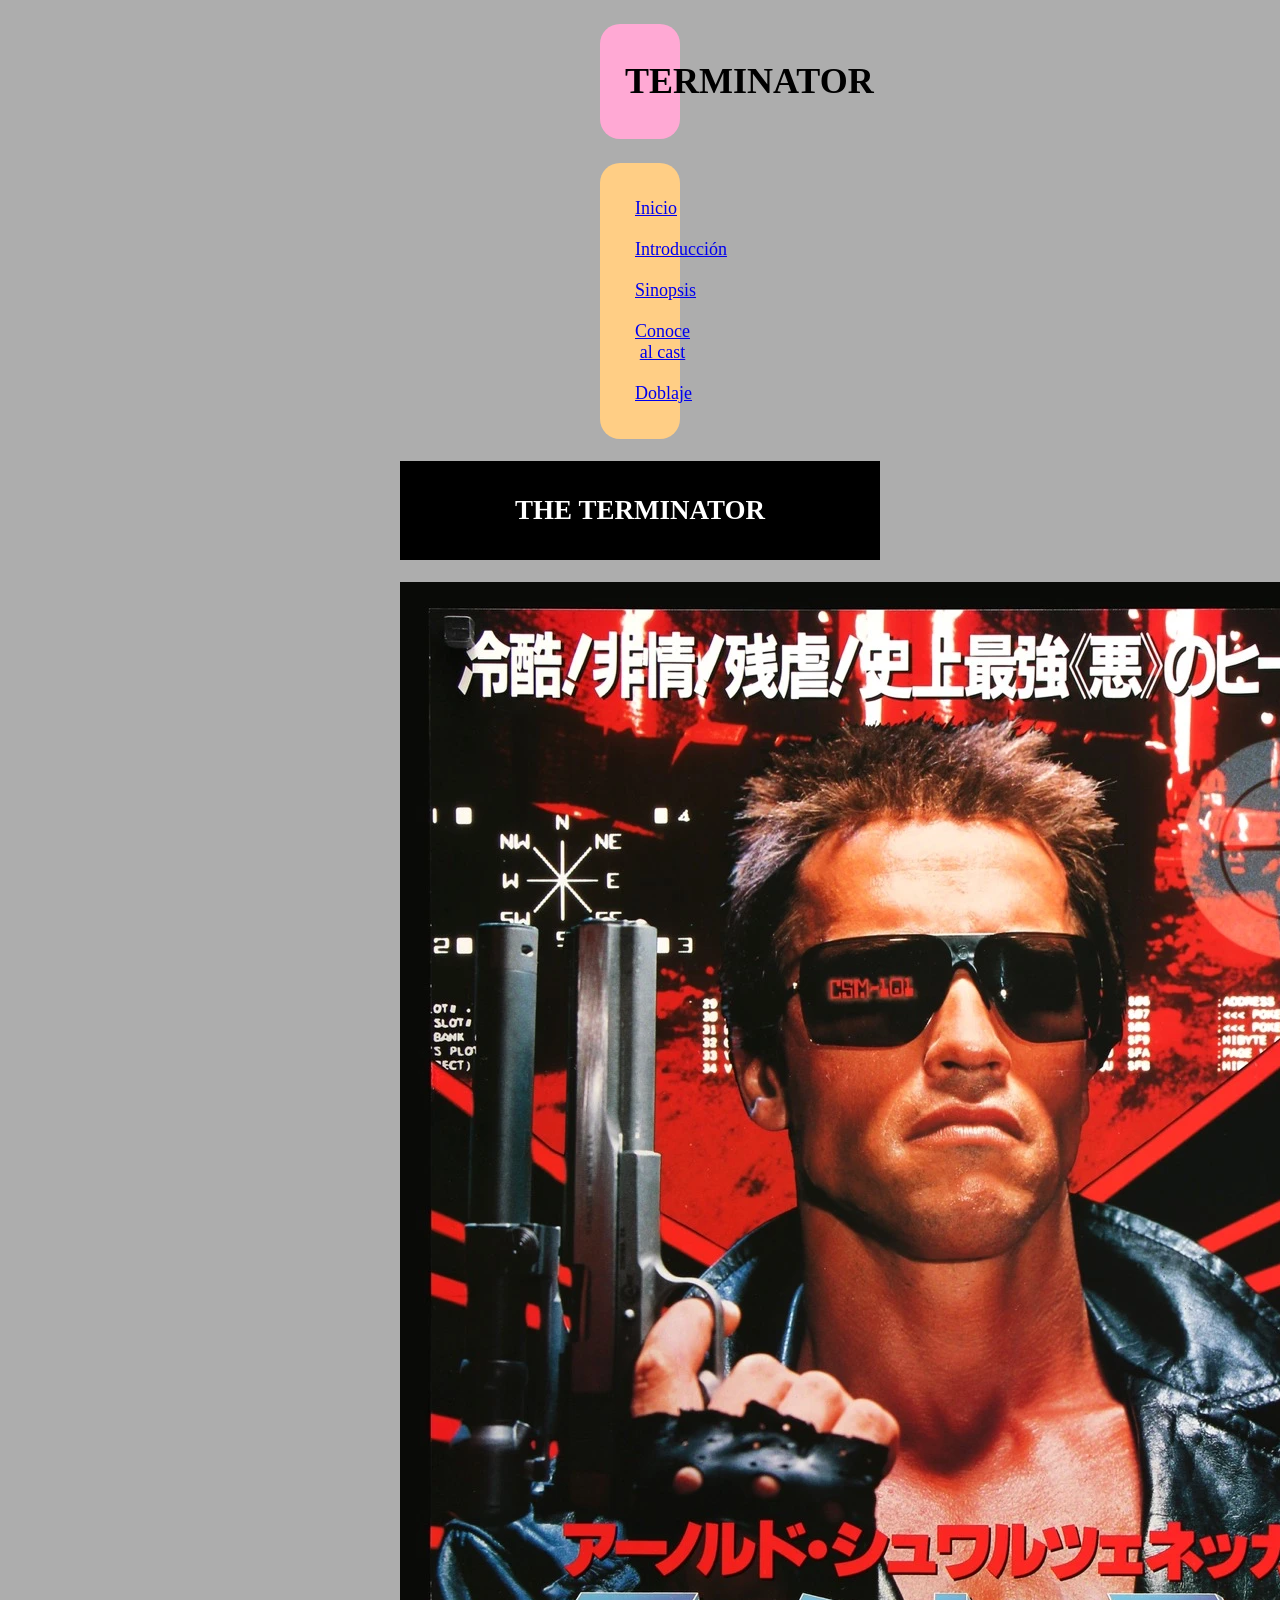
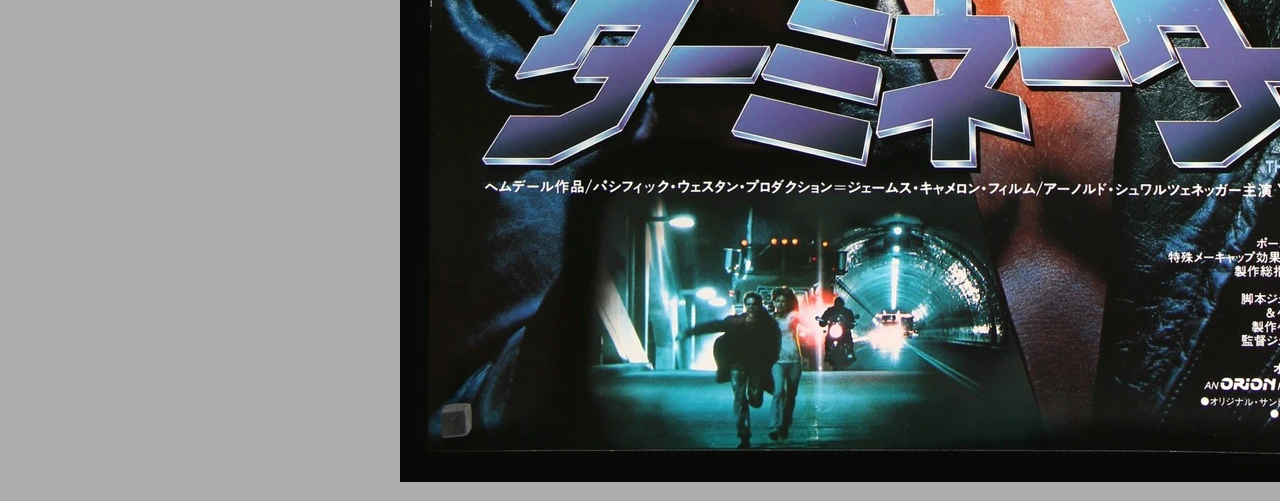
<file: practica1/index.html>
<!DOCTYPE HTML>

<html lang="es">
<head>
    <!-- Datos que describen el documento -->
    <meta charset="UTF-8">
    <title>Terminator</title>
    <link rel="stylesheet" type="text/css" href="estilo.css" />
</head>

<body>
    <!-- Datos con el contenidos que aparece en el navegador -->
    <h1>Terminator</h1>


    <nav>
        <a href="index.html">Inicio</a>
        <a href="introduccion.html">Introducción</a>
        <a href="sinopsis.html">Sinopsis</a>
        <a href="cast-multimedia.html">Conoce al cast</a>
        <a href="doblaje.html">Doblaje</a>
    </nav>

    <section>
        <h2> THE TERMINATOR</h2>
        <img src="multimedia/poster.webp"
        alt="Terminator"
        id = "poster"
        />
    </section>


</body>

</html>
</file>
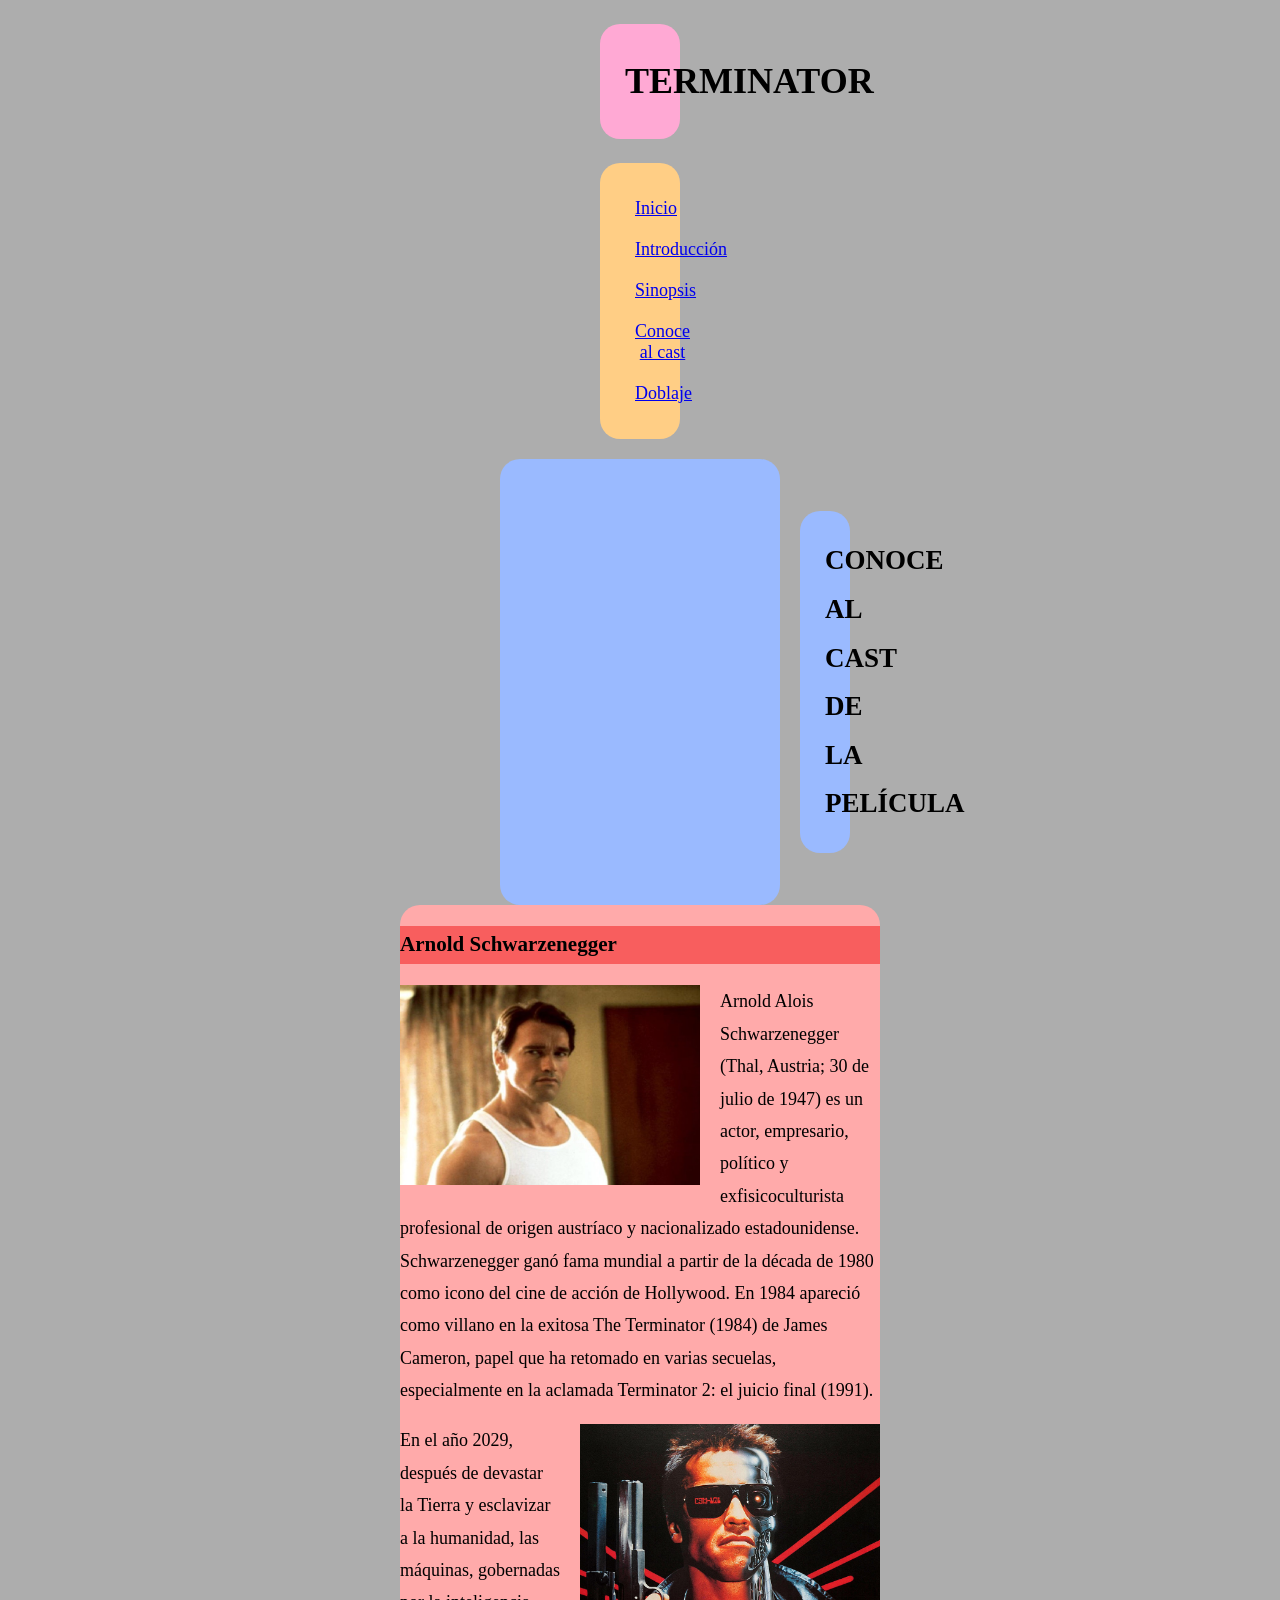
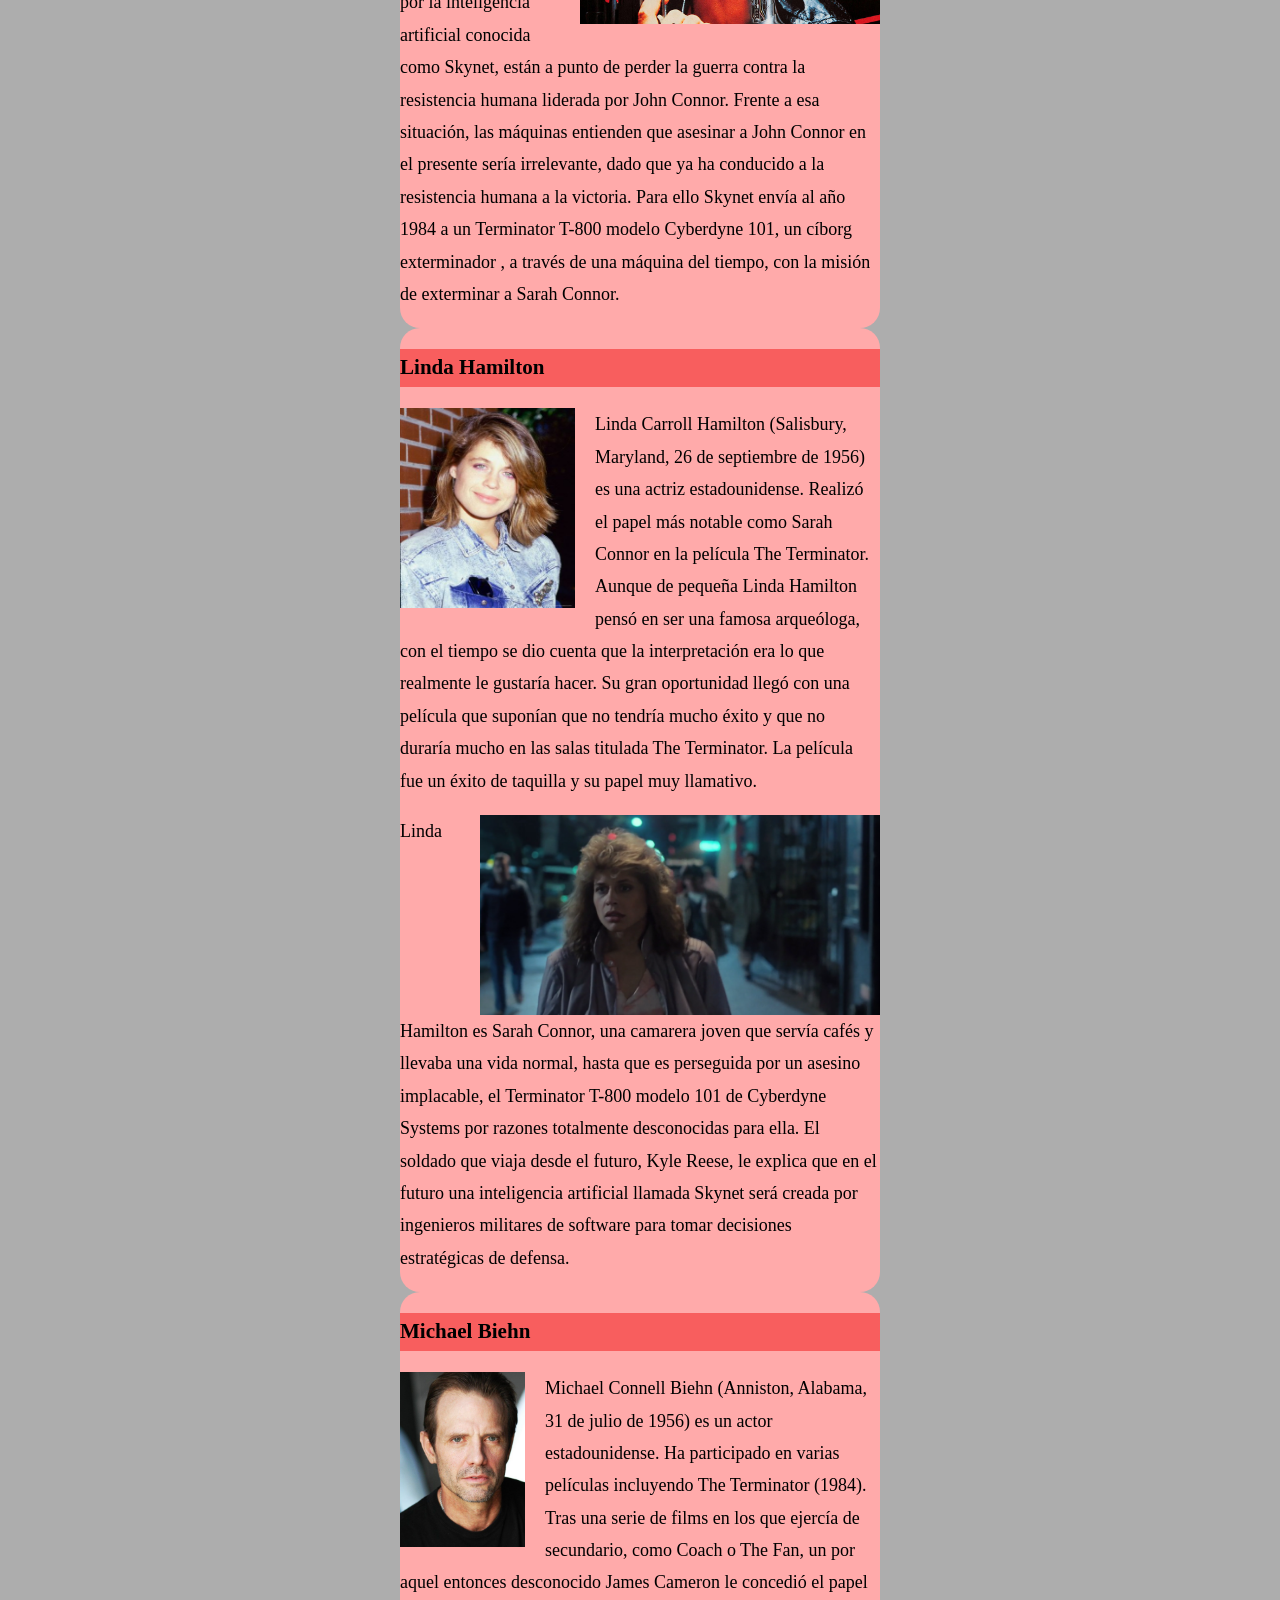
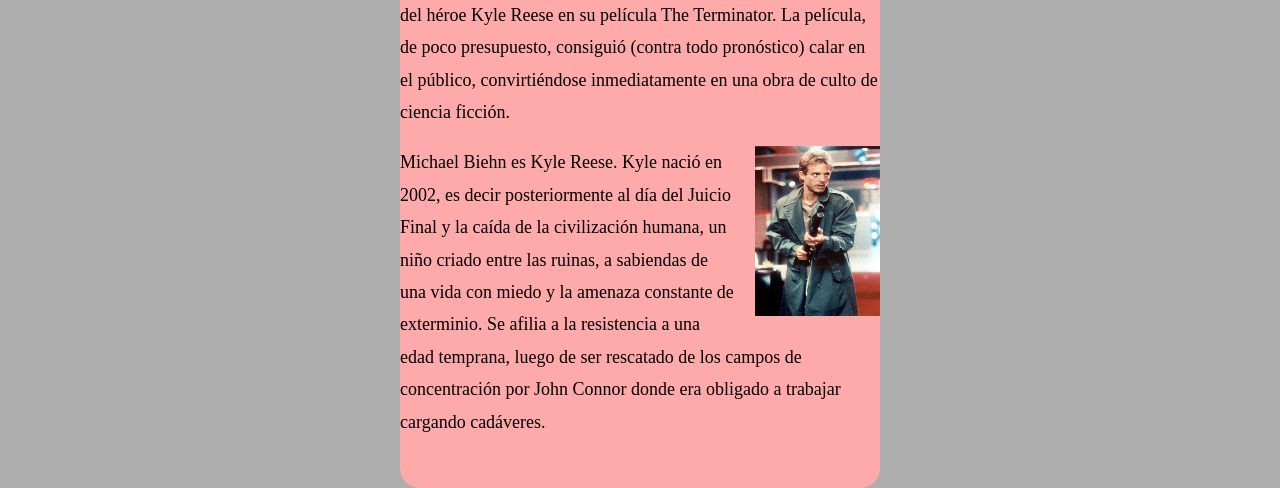
<file: practica1/cast-multimedia.html>
<!DOCTYPE html>

<html lang="es">
<head>
    <!-- Datos que describen el documento -->
    <meta charset="UTF-8">
    <title>Terminator</title>
    <link rel="stylesheet" type="text/css" href="cast-multimedia.css" />
</head>

<body>
    <h1>Terminator</h1>

    <nav>
        <a href="index.html">Inicio</a>
        <a href="introduccion.html">Introducción</a>
        <a href="sinopsis.html">Sinopsis</a>
        <a href="cast-multimedia.html">Conoce al cast</a>
        <a href="doblaje.html">Doblaje</a>
    </nav>
    
    <header>
        <h2> Conoce al cast de la película </h2>
    </header>

    <section>
        <h3>Arnold Schwarzenegger</h3>
        <p>   
            <img  id = "a1" src="multimedia/Arnold.jpg"
            alt="Terminator"
            width="300" height="200" />

            Arnold Alois Schwarzenegger (Thal, Austria; 30 de julio de 1947) es un actor, empresario, político y exfisicoculturista profesional de origen austríaco y nacionalizado estadounidense. 
            Schwarzenegger ganó fama mundial a partir de la década de 1980 como icono del cine de acción de Hollywood. En 1984 apareció como villano en la exitosa The Terminator (1984) de James Cameron, 
            papel que ha retomado en varias secuelas, especialmente en la aclamada Terminator 2: el juicio final (1991). 
        </p>
  
        <p> 
            <img  id = "a2" src="multimedia/Terminator.jpg"
            alt="Terminator"
            width="300" height="200" />

            En el año 2029, después de devastar la Tierra y esclavizar a la humanidad, las máquinas, gobernadas por la inteligencia artificial conocida como Skynet, están a punto de perder la guerra 
            contra la resistencia humana liderada por John Connor. Frente a esa situación, las máquinas entienden que asesinar a John Connor en el presente sería irrelevante, dado que ya ha conducido 
            a la resistencia humana a la victoria. Para ello Skynet envía al año 1984 a un Terminator T-800 modelo Cyberdyne 101, un cíborg exterminador , a través de una máquina del tiempo, 
            con la misión de exterminar a Sarah Connor.
        </p>
    </section> 
    <br>
    <section>
        <h3>Linda Hamilton</h3>
            <p> 
                <img  id = "l2" src="multimedia/Linda.jpg"
                alt="Terminator"
                width="175" height="200" />
        
                 Linda Carroll Hamilton (Salisbury, Maryland, 26 de septiembre de 1956) es una actriz estadounidense. Realizó el papel más notable como Sarah Connor en la película The Terminator.
                 Aunque de pequeña Linda Hamilton pensó en ser una famosa arqueóloga, con el tiempo se dio cuenta que la interpretación era lo que realmente le gustaría hacer. Su gran oportunidad 
                 llegó con una película que suponían que no tendría mucho éxito y que no duraría mucho en las salas titulada The Terminator. La película fue un éxito de taquilla y su papel muy llamativo.
             </p>

  
        <p>
            <img  id = "l1" src="multimedia/Sarah_Connor.png"
            alt="Terminator"      
            width="400" height="200" /> 
            Linda Hamilton es Sarah Connor, una camarera joven que servía cafés y llevaba una vida normal, hasta que es perseguida por un asesino implacable, 
             el Terminator T-800 modelo 101 de Cyberdyne Systems por razones totalmente desconocidas para ella. El soldado que viaja desde el futuro, 
             Kyle Reese, le explica que en el futuro una inteligencia artificial llamada Skynet será creada por ingenieros 
             militares de software para tomar decisiones estratégicas de defensa.
            </p>
    </section>
    <br>
    <section>
        <h3>Michael Biehn</h3>
        <p> 
            <img  id = "m2" src="multimedia/michael.jpg"
            alt="Terminator"
            width="125" height="175" />
    
            Michael Connell Biehn (Anniston, Alabama, 31 de julio de 1956)​ es un actor estadounidense. Ha participado en varias películas incluyendo The Terminator (1984).
            Tras una serie de films en los que ejercía de secundario, como Coach o The Fan, un por aquel entonces desconocido James Cameron le concedió el papel del héroe 
            Kyle Reese en su película The Terminator. La película, de poco presupuesto, consiguió (contra todo pronóstico) calar en el público, convirtiéndose inmediatamente en una obra de culto de ciencia ficción.
         </p>

  
        <p>
            <img  id = "m1" src="multimedia/Kyle_Reese.png"
            alt="Terminator"
            width="125" height="170" />
            Michael Biehn es Kyle Reese. Kyle nació en 2002, es decir posteriormente al día del Juicio Final y la caída de la civilización humana, un niño criado entre las ruinas, a sabiendas de una vida con miedo 
            y la amenaza constante de exterminio. Se afilia a la resistencia a una edad temprana, luego de ser rescatado de los campos de concentración por John Connor donde era obligado a trabajar cargando cadáveres.
        </p>

    <br>
    </section>
    


       
</body>

</html>
</file>
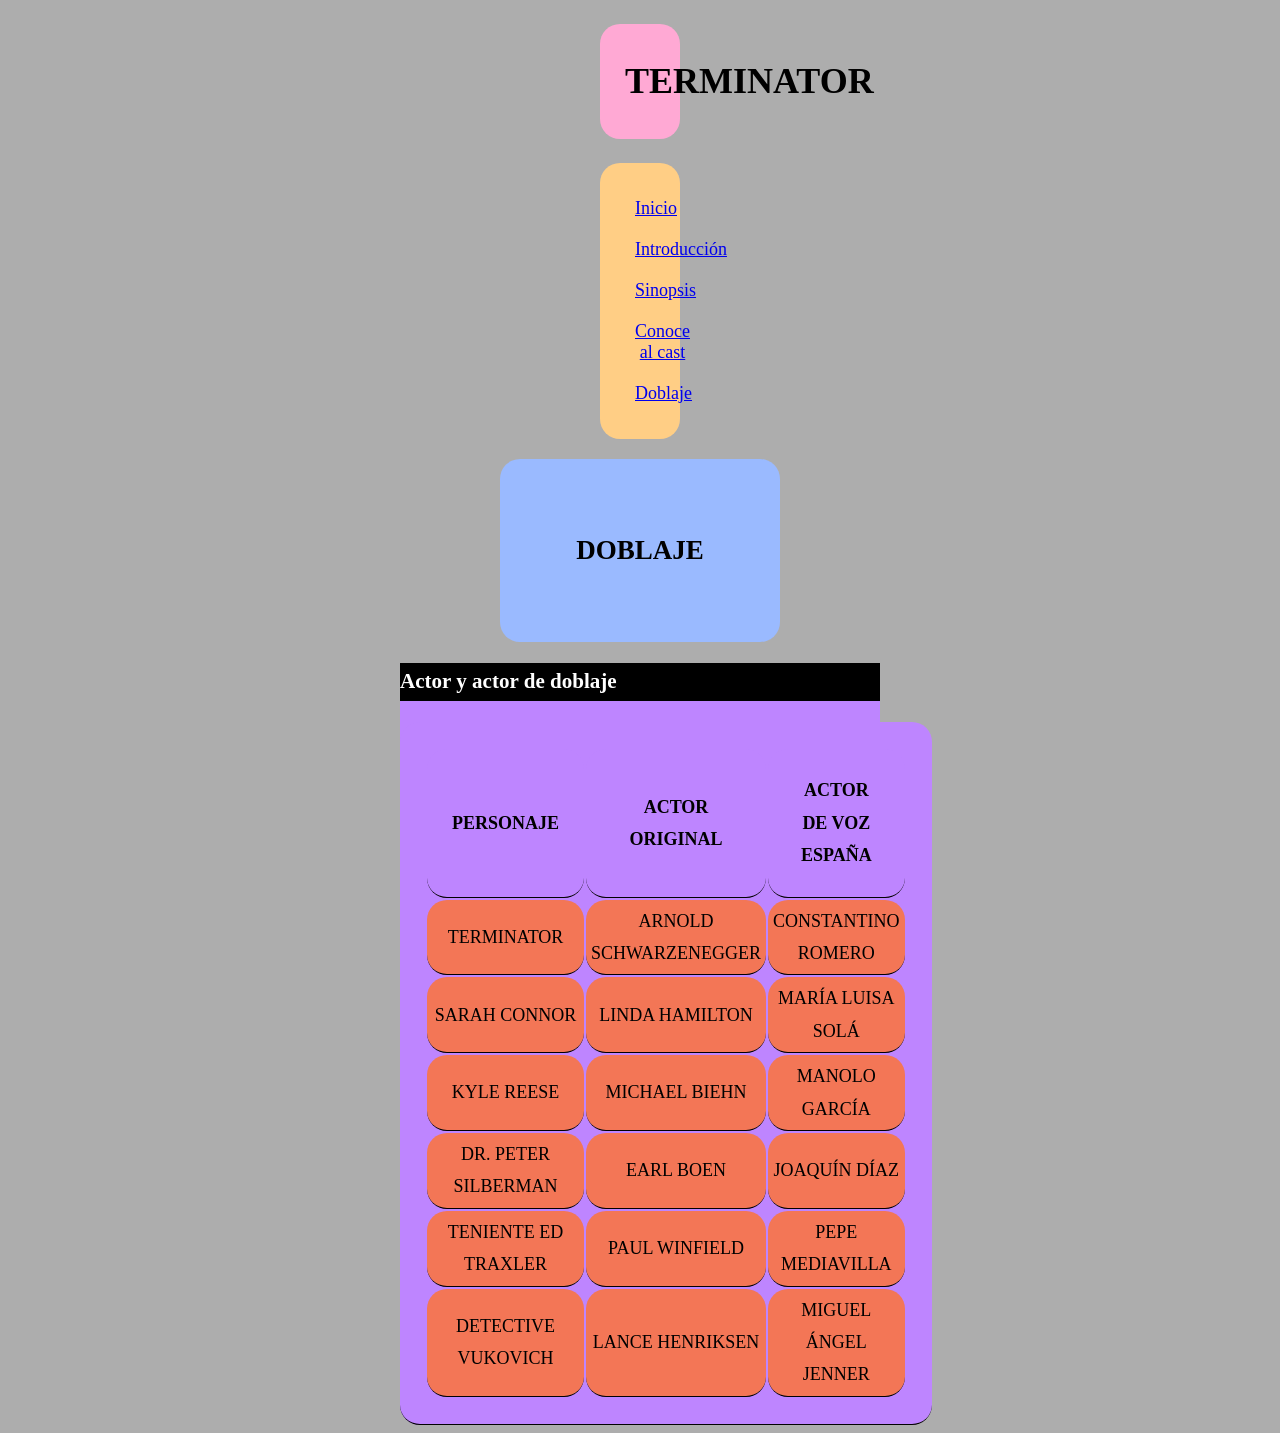
<file: practica1/doblaje.html>
<!DOCTYPE HTML>

<html lang="es">
<head>
    <!-- Datos que describen el documento -->
    <meta charset="UTF-8">
    <title>Terminator</title>
    <link rel="stylesheet" type="text/css" href="doblaje.css" />
</head>

<body>
    <h1>Terminator</h1>


    <nav>
        <a href="index.html">Inicio</a>
        <a href="introduccion.html">Introducción</a>
        <a href="sinopsis.html">Sinopsis</a>
        <a href="cast-multimedia.html">Conoce al cast</a>
        <a href="doblaje.html">Doblaje</a>
    </nav>

    <header>
        <h2> Doblaje  </h2>
    </header>

    <section>
        <h3>Actor y actor de doblaje</h3>
        <table>
            <tr>
                <th>Personaje</th>
                <th>Actor original </th>
                <th>Actor de voz España</th>
            </tr>
            <tr>
                <td>Terminator</td>
                <td>Arnold Schwarzenegger</td>
                <td>Constantino Romero</td>
            </tr>
            <tr>
                <td>Sarah Connor</td>
                <td>Linda Hamilton</td>
                <td>María Luisa Solá</td>
            </tr>
            <tr>
                <td>Kyle Reese</td>
                <td>Michael Biehn</td>
                <td>Manolo García</td>
            </tr>
            <tr>
                <td>Dr. Peter Silberman</td>
                <td>Earl Boen</td>
                <td>Joaquín Díaz</td>
            </tr>
            <tr>
                <td>Teniente Ed Traxler</td>
                <td>Paul Winfield</td>
                <td>Pepe Mediavilla</td>
            </tr>
            <tr>
                <td>Detective Vukovich</td>
                <td>Lance Henriksen</td>
                <td>Miguel Ángel Jenner</td>
            </tr>
        </table>
    </section>

</body>

</html>
</file>
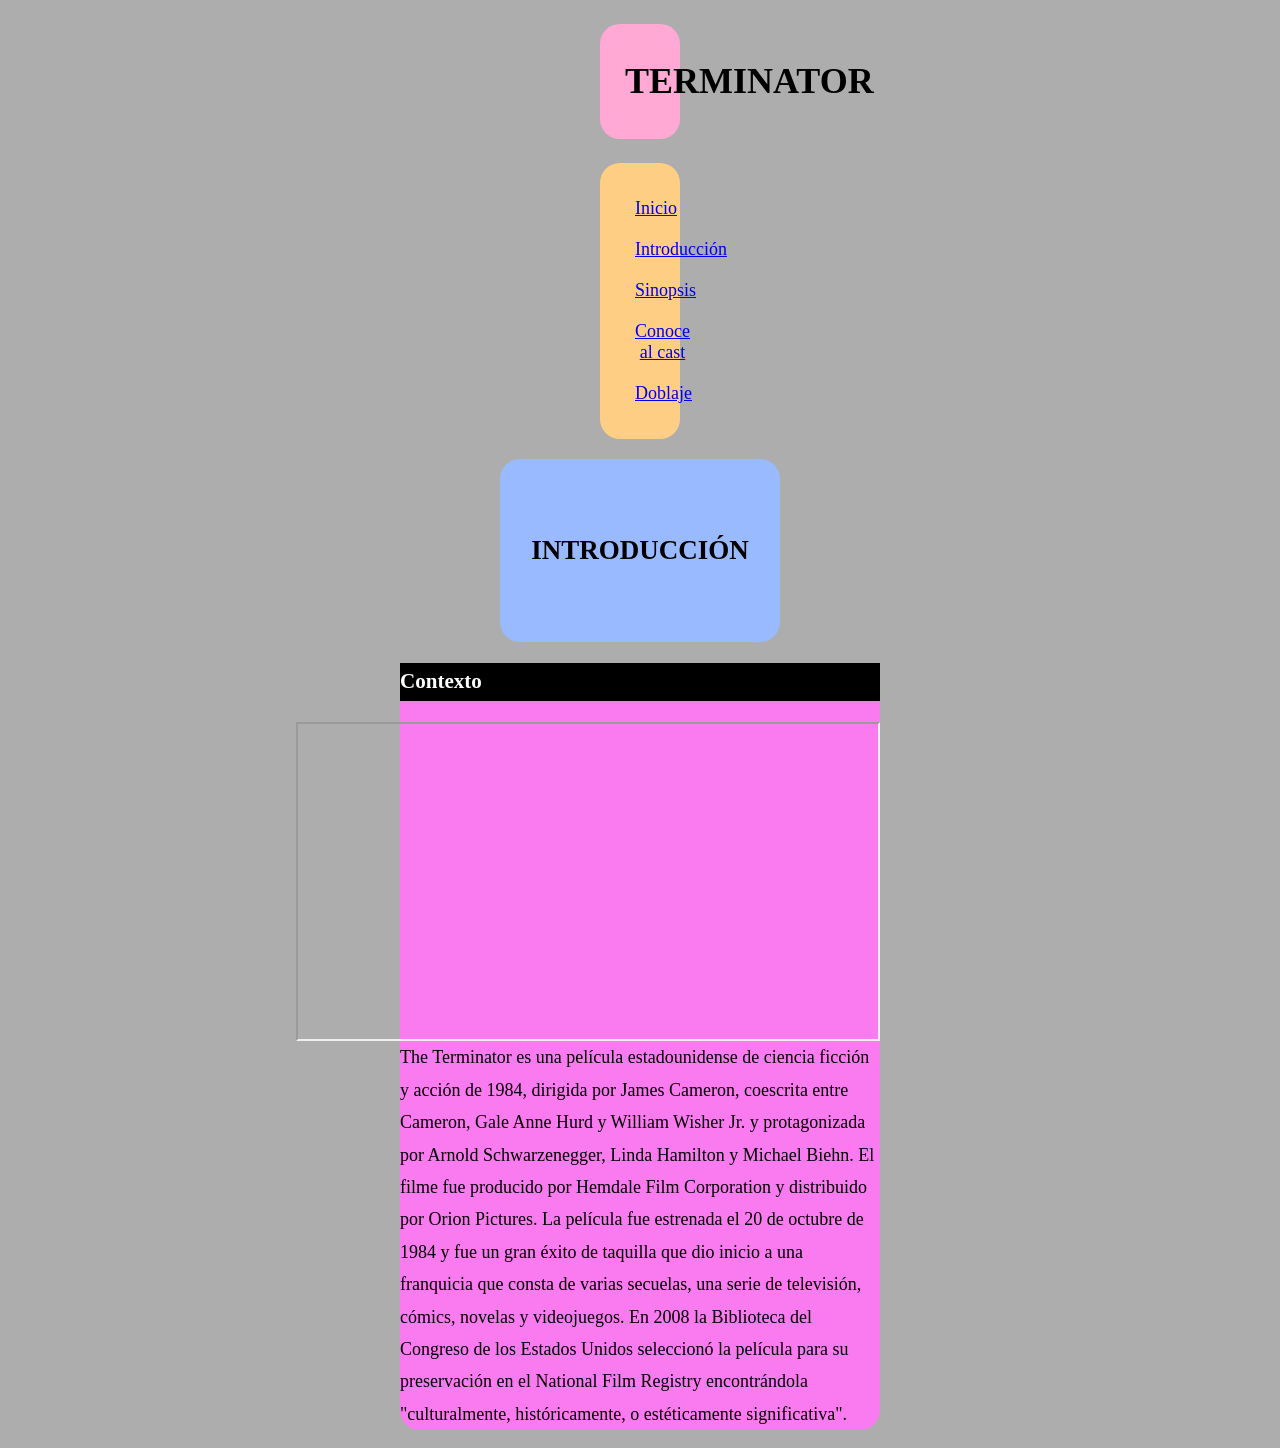
<file: practica1/introduccion.html>
<!DOCTYPE HTML>

<html lang="es">
<head>
    <!-- Datos que describen el documento -->
    <meta charset="UTF-8">
    <title>Terminator</title>
    <link rel="stylesheet" type="text/css" href="introduccion.css" />
</head>

<body>
    <!-- Datos con el contenidos que aparece en el navegador -->
    <h1>Terminator</h1>

    <nav>
        <a href="index.html">Inicio</a>
        <a href="introduccion.html">Introducción</a>
        <a href="sinopsis.html">Sinopsis</a>
        <a href="cast-multimedia.html">Conoce al cast</a>
        <a href="doblaje.html">Doblaje</a>
    </nav>

    <header>
        <h2> Introducción </h2>
    </header>

    <section>
        <h3> Contexto </h3>
        <p>
            <iframe id = "video" width="560" height="315" src="https://www.youtube.com/embed/k64P4l2Wmeg" 
            allow="accelerometer; autoplay; clipboard-write; encrypted-media; gyroscope; picture-in-picture" allowfullscreen>
            </iframe>
            The Terminator es una película estadounidense de ciencia ficción y acción de 1984, dirigida por James Cameron, coescrita entre Cameron, Gale Anne Hurd y William Wisher Jr. y protagonizada por Arnold Schwarzenegger, Linda Hamilton y Michael Biehn.
            El filme fue producido por Hemdale Film Corporation y distribuido por Orion Pictures. 
            La película fue estrenada el 20 de octubre de 1984 y fue un gran éxito de taquilla que dio inicio a una franquicia que consta de varias secuelas, una serie de televisión, cómics, novelas y videojuegos.
            En 2008 la Biblioteca del Congreso de los Estados Unidos seleccionó la película para su preservación en el National Film Registry encontrándola "culturalmente, históricamente, o estéticamente significativa".
        </p>
    </section>

    
</body>

</html>
</file>
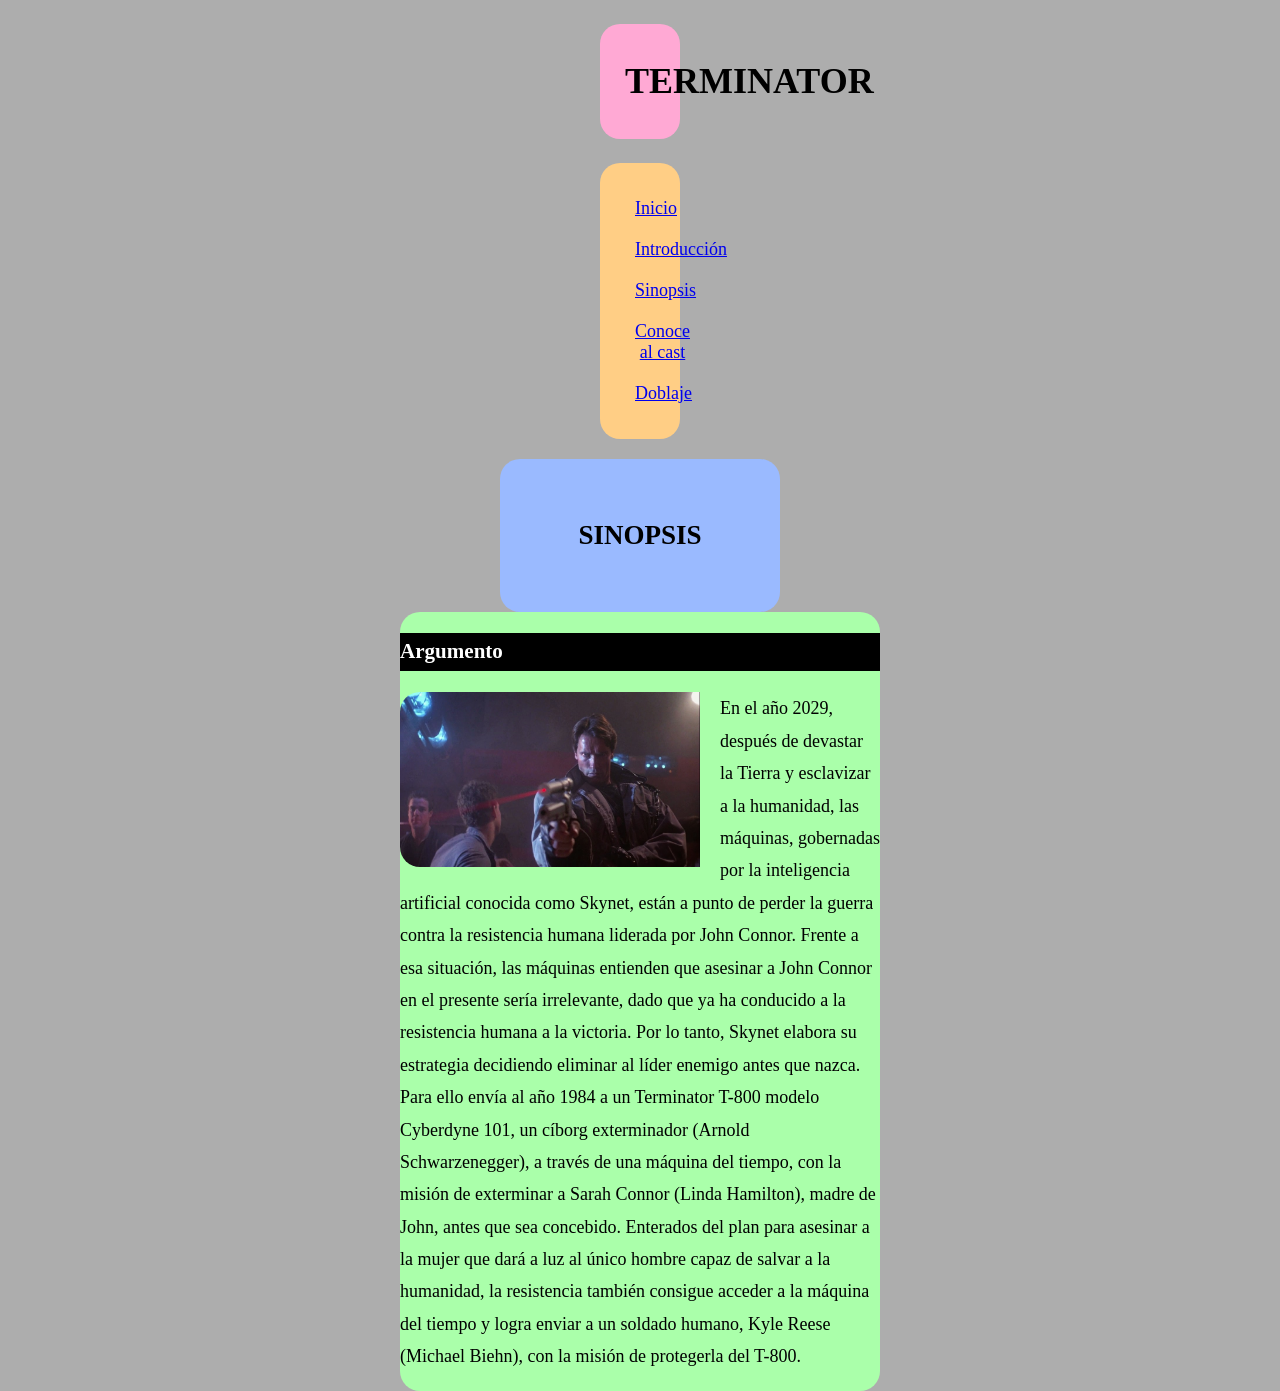
<file: practica1/sinopsis.html>
<!DOCTYPE HTML>

<html lang="es">
<head>
    <!-- Datos que describen el documento -->
    <meta charset="UTF-8">
    <title>Terminator</title>
    <link rel="stylesheet" type="text/css" href="sinopsis.css" />
</head>

<body>
    <h1>Terminator</h1>

    <nav>
        <a href="index.html">Inicio</a>
        <a href="introduccion.html">Introducción</a>
        <a href="sinopsis.html">Sinopsis</a>
        <a href="cast-multimedia.html">Conoce al cast</a>
        <a href="doblaje.html">Doblaje</a>
    </nav>

    <header>
        <h2> Sinopsis </h2>
    </header>

    <section>
        <h3>Argumento</h3>
        <p>
            <img  id = "img" src="multimedia/sinopsis.jpg"
            alt="Terminator"
            width="300" height="175" />
    
            En el año 2029, después de devastar la Tierra y esclavizar a la humanidad, las máquinas, gobernadas por la inteligencia artificial conocida como Skynet, están a punto de perder la guerra contra la resistencia humana liderada por John Connor. 
            Frente a esa situación, las máquinas entienden que asesinar a John Connor en el presente sería irrelevante, dado que ya ha conducido a la resistencia humana a la victoria. Por lo tanto, Skynet elabora su estrategia decidiendo eliminar al líder enemigo antes que nazca. 
            Para ello envía al año 1984 a un Terminator T-800 modelo Cyberdyne 101, un cíborg exterminador (Arnold Schwarzenegger), a través de una máquina del tiempo, con la misión de exterminar a Sarah Connor (Linda Hamilton), madre de John, antes que sea concebido.
            Enterados del plan para asesinar a la mujer que dará a luz al único hombre capaz de salvar a la humanidad, la resistencia también consigue acceder a la máquina del tiempo y logra enviar a un soldado humano, Kyle Reese (Michael Biehn), con la misión de protegerla del T-800.
        </p>
    </section>
 
</body>

</html>
</file>
<file: practica1/estilo.css>
/* Specificity (0,0,1)*/
body {
    font: 400 18px "Comic Sans MS"; /*Familia sans-serif*/
    line-height: 1.8;
    color: #000000;
    background-color:rgb(173, 173, 173);
    margin-left: 400px;
    margin-right: 400px;
}
/* Specificity (0,0,1)*/
h1 {
    background-color:#ffa9d4;
    color: rgb(0, 0, 0);
    text-transform: uppercase;
    padding: 25px 25px;
    text-align: center;
    border-radius: 20px;
    margin-left: 200px;
    margin-right: 200px;
}
/* Specificity (0,0,1)*/
h2 {
    background-color:#000000;
    color: white;
    text-transform: uppercase;
    padding: 25px 25px;
    text-align: center;
}
/* Specificity (0,0,1)*/
nav {
    background-color:#ffce85;
    color: rgb(0, 0, 0);
    font: 400 18px "Comic Sans MS"; /*Familia sans-serif*/
    padding: 25px 25px;
    text-align: center;
    border-radius: 20px;
    margin-left: 200px;
    margin-right: 200px;
}
/* Specificity (0,0,2)*/
nav a{
    display: inline-block;
    padding: 10px;
}
</file>
<file: practica1/cast-multimedia.css>
/* Specificity (0,0,1)*/
body {
    font: 400 18px "Comic Sans MS"; /*Familia sans-serif*/
    line-height: 1.8;
    color: #000000;
    background-color:rgb(173, 173, 173);
    margin-left: 400px;
    margin-right: 400px;
}
/* Specificity (0,0,1)*/
h1 {
    background-color:#ffa9d4;
    color: rgb(0, 0, 0);
    text-transform: uppercase;
    padding: 25px 25px;
    text-align: center;
    border-radius: 20px;
    margin-left: 200px;
    margin-right: 200px;
}
/* Specificity (0,0,1)*/
h2 {
    background-color:#9abaff;
    color: rgb(0, 0, 0);
    text-transform: uppercase;
    padding: 25px 25px;
    text-align: center;
    border-radius: 20px;
    margin-left: 300px;
    margin-right: 300px;
}
/* Specificity (0,0,1)*/
h3 {
    background-color:#f85e5e;
    color: rgb(0, 0, 0);
    float: none;
}
/* Specificity (0,0,1)*/
nav {
    background-color:#ffce85;
    color: rgb(0, 0, 0);
    font: 400 18px "Comic Sans MS"; /*Familia sans-serif*/
    padding: 25px 25px;
    text-align: center;
    border-radius: 20px;
    margin-left: 200px;
    margin-right: 200px;
}
/* Specificity (0,0,2)*/
nav a{
    display: inline-block;
    padding: 10px;
}
/* Specificity (1,0,0)*/
#a1 {
    padding-right: 20px;
    float: left;
}
/* Specificity (1,0,0)*/
#a2 {
    padding-left: 20px;
    float: right;
}
/* Specificity (1,0,0)*/
#l1 {
    padding-left: 20px;
    float: right;
}
/* Specificity (1,0,0)*/
#l2 {
    padding-right: 20px;
    float: left;
}
/* Specificity (1,0,0)*/
#m1 {
    padding-left: 20px;
    float: right;
}
/* Specificity (1,0,0)*/
#m2 {
    padding-right: 20px;
    float: left;
}
/* Specificity (0,0,1)*/
section {
    background-color:#ffaaaa;
    color: rgb(0, 0, 0);
    border-radius: 20px;
    float: inline-start;
}
/* Specificity (0,0,1)*/
header {
    background-color:#9abaff;
    color: rgb(0, 0, 0);
    margin-top: 20px;
    margin-left: 100px;
    margin-right: 100px;
    border-radius: 20px;
    padding-top: 30px;
    padding-bottom: 30px;
}
</file>
<file: practica1/doblaje.css>
/* Specificity (0,0,1)*/
body {
    font: 400 18px "Comic Sans MS"; /*Familia sans-serif*/
    line-height: 1.8;
    color: #000000;
    background-color:rgb(173, 173, 173);
    margin-left: 400px;
    margin-right: 400px;
}
/* Specificity (0,0,1)*/
h1 {
    background-color:#ffa9d4;
    color: rgb(0, 0, 0);
    text-transform: uppercase;
    padding: 25px 25px;
    text-align: center;
    border-radius: 20px;
    margin-left: 200px;
    margin-right: 200px;
}
/* Specificity (0,0,1)*/
h2 {
    background-color:#9abaff;
    color: rgb(0, 0, 0);
    text-transform: uppercase;
    padding: 25px 25px;
    text-align: center;
}
/* Specificity (0,0,1)*/
h3 {
    background-color:#000000;
    color: white;
    float: none;
}
/* Specificity (0,0,1)*/
table, th{
    border-radius: 20px;
    background-color:#be85ff;
    color: rgb(0, 0, 0);
    text-transform: uppercase;
    padding: 25px;
    text-align: center;
    border-bottom: 1px solid rgb(2, 1, 1);
    margin-left: auto;
    margin-right: auto;
    
}
/* Specificity (0,0,1)*/
td {
    background-color:#f37656;
    border-radius: 20px;
    color: rgb(0, 0, 0);
    text-transform: uppercase;
    padding: 5px;
    text-align: center;
    border-bottom: 1px solid rgb(2, 1, 1);
    margin-left: auto;
    margin-right: auto;
}
/* Specificity (0,0,1)*/
nav {
    background-color:#ffce85;
    color: rgb(0, 0, 0);
    font: 400 18px "Comic Sans MS"; /*Familia sans-serif*/
    padding: 25px 25px;
    text-align: center;
    border-radius: 20px;
    margin-left: 200px;
    margin-right: 200px;
}
/* Specificity (0,0,2)*/
nav a{
    display: inline-block;
    padding: 10px;
}
/* Specificity (0,0,1)*/
section {
    background-color:#be85ff;
    color: rgb(0, 0, 0);
    border-radius: 20px;
}
/* Specificity (0,0,1)*/
header {
    background-color:#9abaff;
    color: rgb(0, 0, 0);
    margin-top: 20px;
    margin-bottom: 20px;
    margin-left: 100px;
    margin-right: 100px;
    border-radius: 20px;
    padding-top: 20px;
    padding-bottom: 20px;
}
</file>
<file: practica1/introduccion.css>
/* Specificity (0,0,1)*/
body {
    font: 400 18px "Comic Sans MS"; /*Familia sans-serif*/
    line-height: 1.8;
    color: #000000;
    background-color:rgb(173, 173, 173);
    margin-left: 400px;
    margin-right: 400px;
}
/* Specificity (0,0,1)*/
h1 {
    background-color:#ffa9d4;
    color: rgb(0, 0, 0);
    text-transform: uppercase;
    padding: 25px 25px;
    text-align: center;
    border-radius: 20px;
    margin-left: 200px;
    margin-right: 200px;
}
/* Specificity (0,0,1)*/
h2 {
    background-color:#9abaff;
    color: rgb(0, 0, 0);
    text-transform: uppercase;
    padding: 25px 25px;
    text-align: center;
}
/* Specificity (0,0,1)*/
h3 {
    background-color:#000000;
    color: white;
    float: none;
}
/* Specificity (0,0,1)*/
nav {
    background-color:#ffce85;
    color: rgb(0, 0, 0);
    font: 400 18px "Comic Sans MS"; /*Familia sans-serif*/
    padding: 25px 25px;
    text-align: center;
    border-radius: 20px;
    margin-left: 200px;
    margin-right: 200px;
}
/* Specificity (0,0,2)*/
nav a{
    display: inline-block;
    padding: 10px;
}
#video {
    padding-left: 20px;
    float: right;
}
/* Specificity (0,0,1)*/
section {
    background-color: #fa7bef;
    color: rgb(0, 0, 0);
    border-radius: 20px;
}
/* Specificity (0,0,1)*/
header {
    background-color:#9abaff;
    color: rgb(0, 0, 0);
    margin-top: 20px;
    margin-left: 100px;
    margin-right: 100px;
    border-radius: 20px;
    padding-top: 20px;
    padding-bottom: 20px;
}
</file>
<file: practica1/sinopsis.css>
/* Specificity (0,0,1)*/
body {
    font: 400 18px "Comic Sans MS"; /*Familia sans-serif*/
    line-height: 1.8;
    color: #000000;
    background-color:rgb(173, 173, 173);
    margin-left: 400px;
    margin-right: 400px;
}
/* Specificity (0,0,1)*/
h1 {
    background-color:#ffa9d4;
    color: rgb(0, 0, 0);
    text-transform: uppercase;
    padding: 25px 25px;
    text-align: center;
    border-radius: 20px;
    margin-left: 200px;
    margin-right: 200px;
}
/* Specificity (0,0,1)*/
h2 {
    background-color:#9abaff;
    color: rgb(0, 0, 0);
    text-transform: uppercase;
    text-align: center;
}
/* Specificity (0,0,1)*/
h3 {
    background-color:#000000;
    color: white;
    float: none;
}
/* Specificity (0,0,1)*/
nav {
    background-color:#ffce85;
    color: rgb(0, 0, 0);
    font: 400 18px "Comic Sans MS"; /*Familia sans-serif*/
    padding: 25px 25px;
    text-align: center;
    border-radius: 20px;
    margin-left: 200px;
    margin-right: 200px;
}
/* Specificity (0,0,2)*/
nav a{
    display: inline-block;
    padding: 10px;
}
/* Specificity (0,0,1)*/
section {
    background-color:#aaffaa;
    color: rgb(0, 0, 0);
    border-radius: 20px;
    float: inline-start;
}
/* Specificity (1,0,0)*/
#img {
    float: left;
    padding-right: 20px;
    border-radius: 20px;
}
/* Specificity (0,0,1)*/
header {
    background-color:#9abaff;
    color: rgb(0, 0, 0);
    margin-top: 20px;
    margin-left: 100px;
    margin-right: 100px;
    border-radius: 20px;
    padding-top: 30px;
    padding-bottom: 30px;
}
</file>
